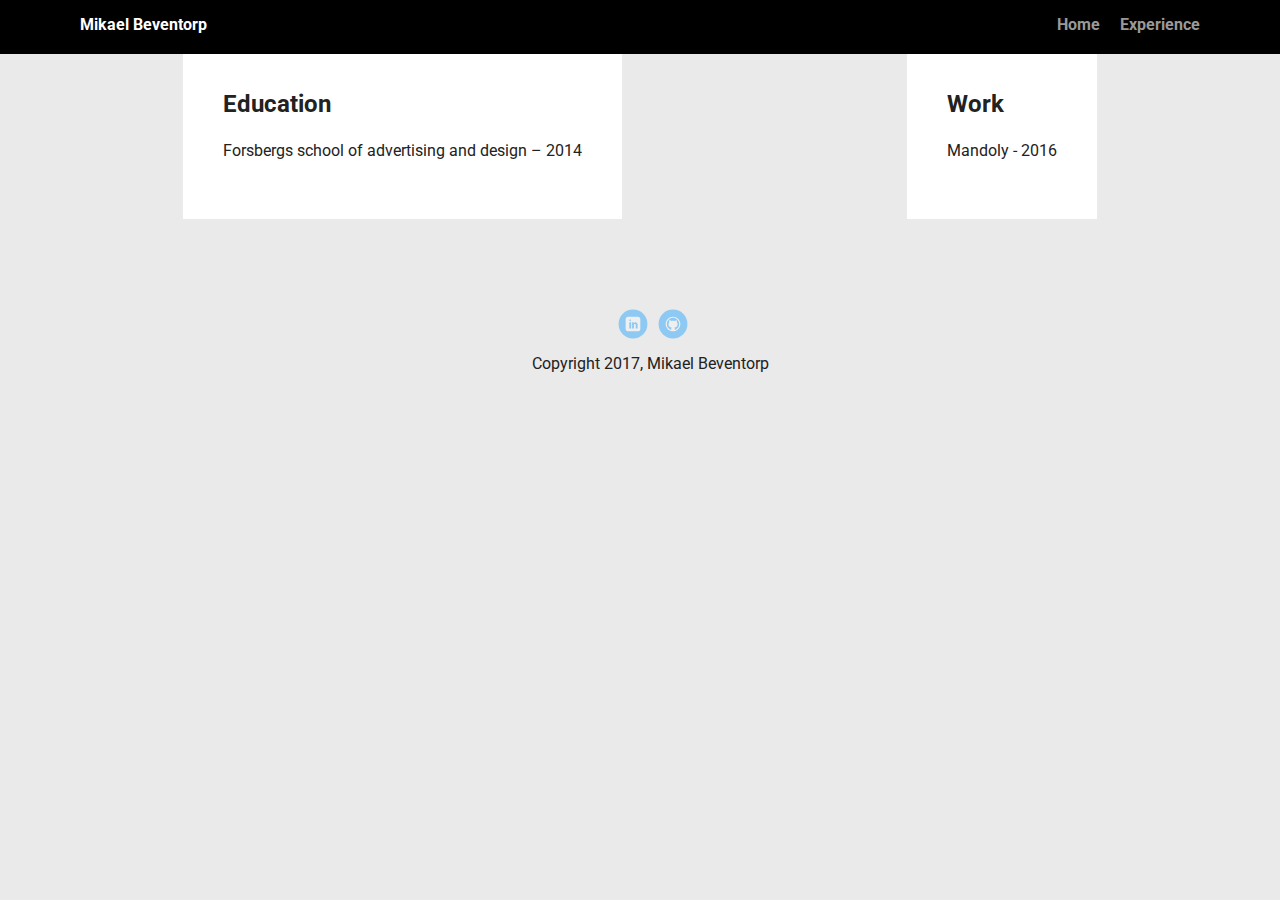
<file: experience.html>
<!doctype html>
<html lang="en">
<head>
  <meta charset="utf-8">
  <title>Mikael Beventorp's Profile</title>
  <meta name="viewport" content="width=device-width, initial-scale=1.0">
  <link rel="stylesheet" href="styles.css">
  <link href="https://fonts.googleapis.com/css?family=Muli%7CRoboto:400,300,500,700,900" rel="stylesheet"></head>
  <body>

    <div class="main-nav">
        <ul class="nav">
          <li class="name">Mikael Beventorp</li>
          <li><a href="index.html">Home</a></li>
          <li><a href="#">Experience</a></li>
        </ul>
    </div>

    <main class="flex">
      <div class="card">
        <h2>Education</h2>
        <p>Forsbergs school of advertising and design – 2014</p>
      </div> 

      <div class="card">
        <h2>Work</h2>
        <p>Mandoly - 2016</p>
      </div> 

    </main>
    <footer>
      <ul>
        <li><a href="https://www.linkedin.com/in/mikael-beventorp-12282170/" class="social linkedin">linkedin</a></li>
        <li><a href="https://github.com/mbeventorp" class="social github">github</a></li>
      </ul>
      <p class="copyright">Copyright 2017, Mikael Beventorp</p>
    </footer>
  </body>
  </html>
</file>
<file: styles.css>
/* Global Layout Set-up */
* { 
  box-sizing: border-box;
}
  
body {
  margin: 0;
  padding: 0;
  text-align: center;
  font-family: 'Roboto', sans-serif;
  color: #222;
  background: #eaeaea;
}
/* Link Styles */

a {
  text-decoration: none;
  color: #999;
}
a:hover {
  color: #6633ff;
}

/* Section Styles */

.main-nav {
  width: 100%;
  background: black;
  min-height: 30px;
  padding: 10px;
  position: fixed;
  text-align: center;
}
.nav {
  display: flex;
  justify-content: space-around;
  font-weight: 700;
  list-style-type: none;
  margin: 0 auto;
  padding: 0;
}

.nav .name {
    display: block;
    margin-right: auto;
    color: white;
}
.nav li {
  padding: 5px 10px 10px 10px;
}
.nav a {
  transition: all .5s;
}
.nav a:hover {
  color: white
}

header {
  text-align: center;
  background: url('images/2.jpg') no-repeat top center ;
  background-size: cover;
  overflow: hidden;
  padding-top: 60px;
}
header {
  line-height: 1.5;
}
header .profile-image {
  margin-top: 50px;
  width: 150px;
  height: 150px;
  border-radius: 50%;
  border: 3px solid white;
  transition: all .5s;
}
header .profile-image:hover {
  transform: scale(1.2) rotate(5deg);
}
.tag {
  background-color: #efefef;
  color: black;
  padding: 10px;
  display: table;
  margin: 10px auto;
} 
.location {
  background-color: #222;
  color: white;
}
.card {
  margin: 30px;
  padding: 20px 40px 40px;
  max-width: 500px;
  text-align: left;
  background: #fff;
  transition: all .5s;
}
.card:hover {
  box-shadow: 0 5px 10px rgba(0,0,0,0.3);
  transition: box-shadow 0.3s ease-in-out;
}

ul.skills {
  padding: 0;
  text-align: center;
}

.skills li {
  display: inline-block;
  background: #ff9904;
  color: white;
  padding: 5px 10px;
  margin: 2px;
}

/*.skills li:nth-child(odd) {
  background: #0399ff;
}*/

footer {
  width: 100%;
  min-height: 30px;
  padding: 20px 0 40px 20px;
}

footer .copyright {
  top: -8px;
  font-size: .75em;
}

footer ul {
  list-style-type: none;
  margin: 0;
  padding: 0;
}

footer ul li {
  display: inline-block;
}

a.social {
  display: inline-block;
  text-indent: -9999px;
  margin-left: 5px;
  width: 30px;
  height: 30px;
  background-size: 30px 30px;
  opacity: .4;
  transition: all .5s;
}
a.twitter {
  background-image: url(images/twitter.svg);
}
a.linkedin {
  background-image: url(images/linkedin.svg);
}
a.github {
  background-image: url(images/github.svg);
}
a.social:hover {
  opacity: 1;
}
.clearfix {
  clear: both;
}

/* Styles for larger screens */
@media screen and (min-width: 720px) {
  
  .flex {
      display: -ms-flexbox;      /* TWEENER - IE 10 */
      display: flex; 
      max-width: 1200px;
      -ms-flex-pack: distribute;
      justify-content: space-around;
      margin: 0 auto;
  }

  header {
    min-height: 470px;
  }

  .nav {
    max-width: 1200px;
    padding: 0 30px;
  }


  main {
    padding-top: 20px;
  }

  main p {
    line-height: 1.6em;
  }

  footer {
    font-size: 1.3em;
    max-width: 1200px;
    margin: 40px auto;
  }

}
</file>
